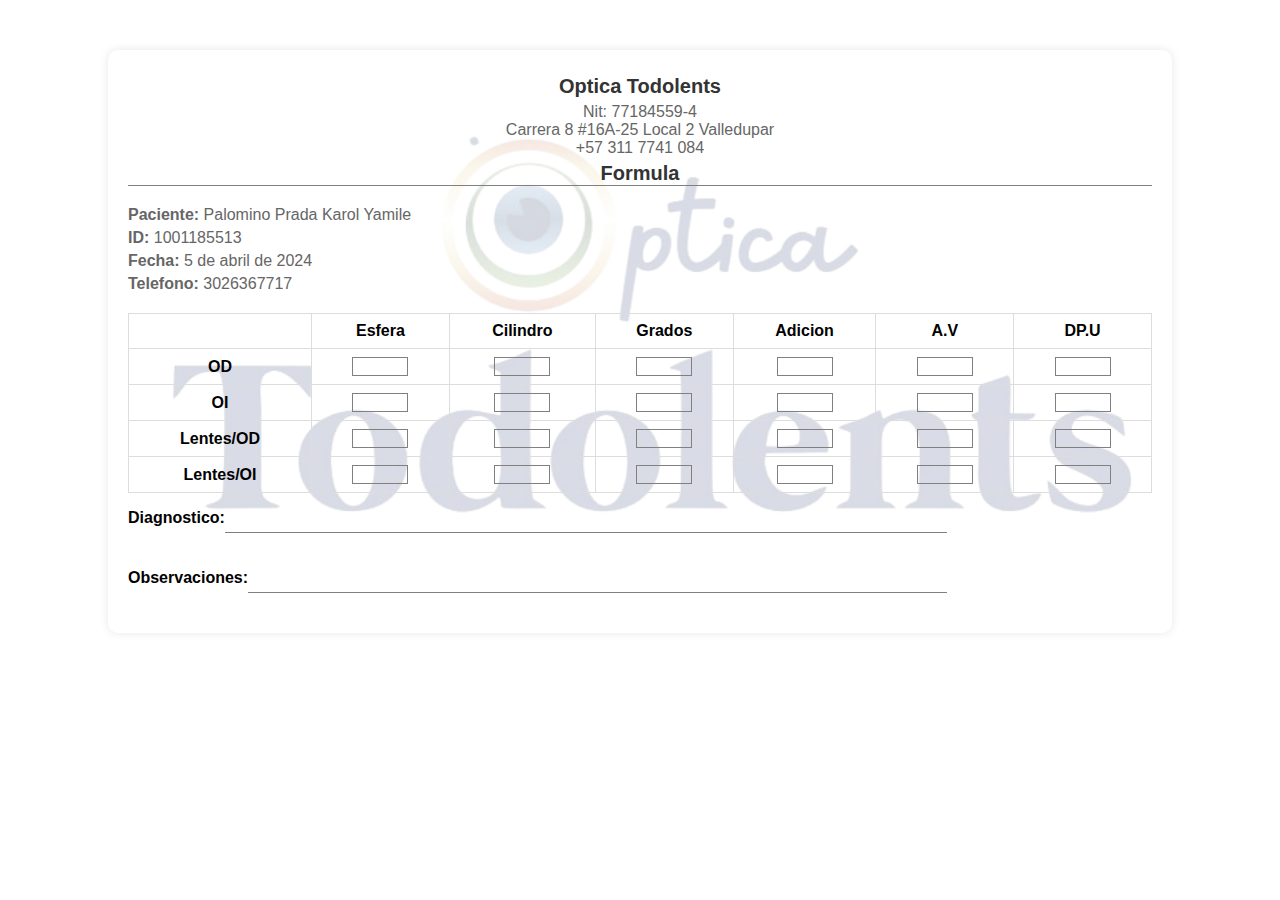
<file: prueba.html>
<!DOCTYPE html>
<html lang="en">
<head>
    <meta charset="UTF-8">
    <meta name="viewport" content="width=device-width, initial-scale=1.0">
    <title>Factura</title>
    <link rel="stylesheet" href="prueba.css">
</head>
<body>
    <div class="invoiceP">
        <div class="headerP">
            <h1>Optica Todolents</h1>
            <p>Nit: 77184559-4 <br>
                Carrera 8 #16A-25 Local 2 Valledupar <br>
                +57 311 7741 084</p>
                <h1 class="form_titP">Formula</h1>
        </div>
        <div class="infoP">
            <p><strong>Paciente:</strong> Palomino Prada Karol Yamile</p>
            <p><strong>ID:</strong> 1001185513</p>
            <p><strong>Fecha:</strong> 5 de abril de 2024</p>
            <p><strong>Telefono:</strong> 3026367717</p>
        </div>
        <table class="itemsP">
            <thead>
                <tr>
                    <th></th>
                    <th>Esfera</th>
                    <th>Cilindro</th>
                    <th>Grados</th>
                    <th>Adicion</th>
                    <th>A.V</th>
                    <th>DP.U</th>
                </tr>

            </thead>
            <tbody>
                <tr>
                    <th>OD</th>
                    <th><input type="text" class="inp_fac_down"></th>
                    <th><input type="text" class="inp_fac_down"></th>
                    <th><input type="text" class="inp_fac_down"></th>
                    <th><input type="text" class="inp_fac_down"></th>
                    <th><input type="text" class="inp_fac_down"></th>
                    <th><input type="text" class="inp_fac_down"></th>
                </tr>
                <tr>
                    <th>OI</th>
                    <th><input type="text" class="inp_fac_down"></th>
                    <th><input type="text" class="inp_fac_down"></th>
                    <th><input type="text" class="inp_fac_down"></th>
                    <th><input type="text" class="inp_fac_down"></th>
                    <th><input type="text" class="inp_fac_down"></th>
                    <th><input type="text" class="inp_fac_down"></th>
                </tr>
                <tr>
                    <th>Lentes/OD</th>
                    <th><input type="text" class="inp_fac_down"></th>
                    <th><input type="text" class="inp_fac_down"></th>
                    <th><input type="text" class="inp_fac_down"></th>
                    <th><input type="text" class="inp_fac_down"></th>
                    <th><input type="text" class="inp_fac_down"></th>
                    <th><input type="text" class="inp_fac_down"></th>
                </tr>
                <tr>
                    <th>Lentes/OI</th>
                    <th><input type="text" class="inp_fac_down"></th>
                    <th><input type="text" class="inp_fac_down"></th>
                    <th><input type="text" class="inp_fac_down"></th>
                    <th><input type="text" class="inp_fac_down"></th>
                    <th><input type="text" class="inp_fac_down"></th>
                    <th><input type="text" class="inp_fac_down"></th>
                </tr>
            </tbody>
        </table>
        <div class="diagnostico">
            <p><strong>Diagnostico:</strong></p>
            <div class="espacio"></div>
        </div>
        <div class="diagnostico">
            <p><strong>Observaciones:</strong></p>
            <div class="espacio"></div>
        </div>
    </div>

</body>
</html>
</file>
<file: prueba.css>
body {
    font-family: Arial, sans-serif;
    margin: 0;
    padding: 0;
}

.invoiceP {
    width: 80%;
    margin: 50px auto;
    background: #fff;
    padding: 20px;
    border-radius: 10px;
    box-shadow: 0 0 10px rgba(0, 0, 0, 0.1);
    background-image: url(src/fondo_fac.png);
    background-size: contain;
	background-repeat: no-repeat;
	background-position: center;
}

.form_titP{
    margin-top: 10px;
    border-bottom: 1px solid gray;
}

.headerP {
    text-align: center;
    margin-bottom: 20px;
}

.headerP h1 {
    color: #333;
    font-size: 20px;
    margin: 5px 0;
}

.headerP p {
    color: #666;
    margin: 5px 0;
}

.diagnostico{
    display: inline-flex;
    width: 80%;
    height: 40px;
    margin-bottom: 20px;
}
.espacio{
    width: 100%;
    border-bottom: 1px solid gray;
}


.inp_fac_down{
    width: 50px;
    text-align: center;
    background-color: transparent;
    border: 1px solid gray;;
}


.infoP p {
    color: #666;
    margin: 5px 0;
}

.itemsP {
    width: 100%;
    border-collapse: collapse;
    margin-top: 20px;
}

.itemsP th, .items td {
    border: 1px solid #ddd;
    padding: 8px;
}
</file>
